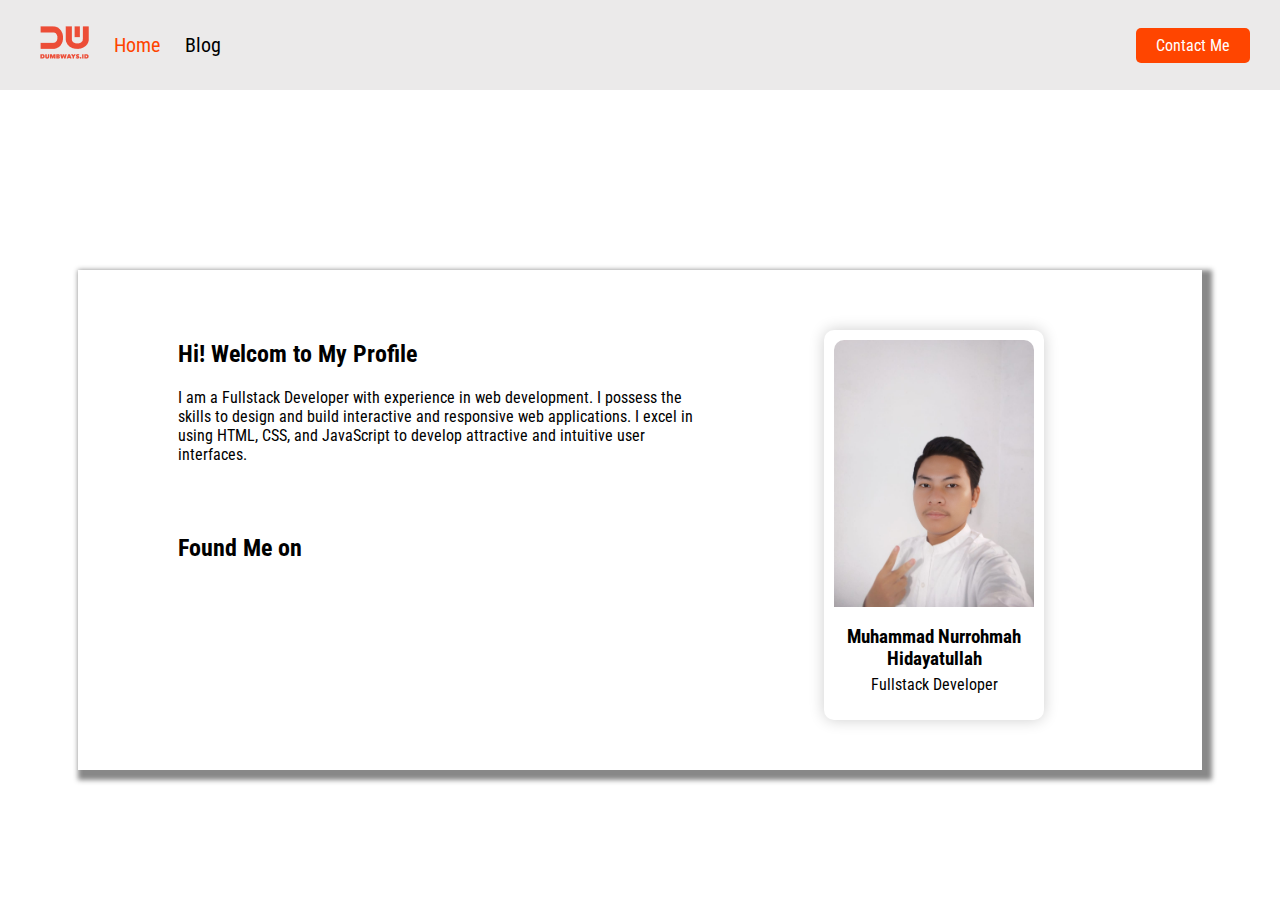
<file: index.html>
<html>
  <head>
      <title> Profil Muhammad Nurrohmah Hidayatullah</title>
      <link rel="stylesheet" href="style.css" />
      <link 
        rel="stylesheet" 
        href="https://cdnjs.cloudflare.com/ajax/libs/font-awesome/6.4.0/css/all.min.css" 
        integrity="sha512-iecdLmaskl7CVkqkXNQ/ZH/XLlvWZOJyj7Yy7tcenmpD1ypASozpmT/E0iPtmFIB46ZmdtAc9eNBvH0H/ZpiBw==" 
        crossorigin="anonymous" 
        referrerpolicy="no-referrer" 
      />
  </head>
  <body>
    <nav>
        <div class="nav-left">
            <ul>
                <li>
                    <img src="image/logo.jpg" />
                </li>
                <li>
                  <a class="active" href="index.html">Home</a>
                </li>
                <li>
                    <a href="#">Blog</a>
                </li>
            </ul>
        </div>
        <div class="nav-right">
            <a href="contact.html">Contact Me</a>
        </div>
    </nav>
    <div class="container">
      <section>
        <div class="left">
          <h2>Hi! Welcom to My Profile</h2>
          I am a Fullstack Developer with experience in web development.
          I possess the skills to design and build interactive and responsive web applications.
          I excel in using HTML, CSS, and JavaScript to develop attractive and intuitive user interfaces.
          <div class="social-media">
            <h2 style="margin-top: 70px; ">Found Me on</h2>
            <i class="fa-brands fa-facebook"></i>
            <i class="fa-brands fa-twitter"></i>
            <i class="fa-brands fa-instagram"></i>
          </div>
        </div>
        <div class="right">
          <div 
          style="
            width: 200px;
            margin: 0 auto;
            padding: 10px;
            border-radius: 10px;
            box-shadow: 0 0 15px #cecece;
            margin-top: 10px;
          "
          >
           <img 
             style="width: 100%; border-radius: 10px 10px 0 0" 
             src="image/it's me.jpg" 
             alt="myself"
            />
            <h3 style="text-align: center; margin-bottom: 5px;">Muhammad Nurrohmah Hidayatullah</h3>
            <p style="text-align: center; margin-top:0; ">Fullstack Developer</p>
          </div>
        </div>
      </section>
    </div>
  </body>
</html>
</file>
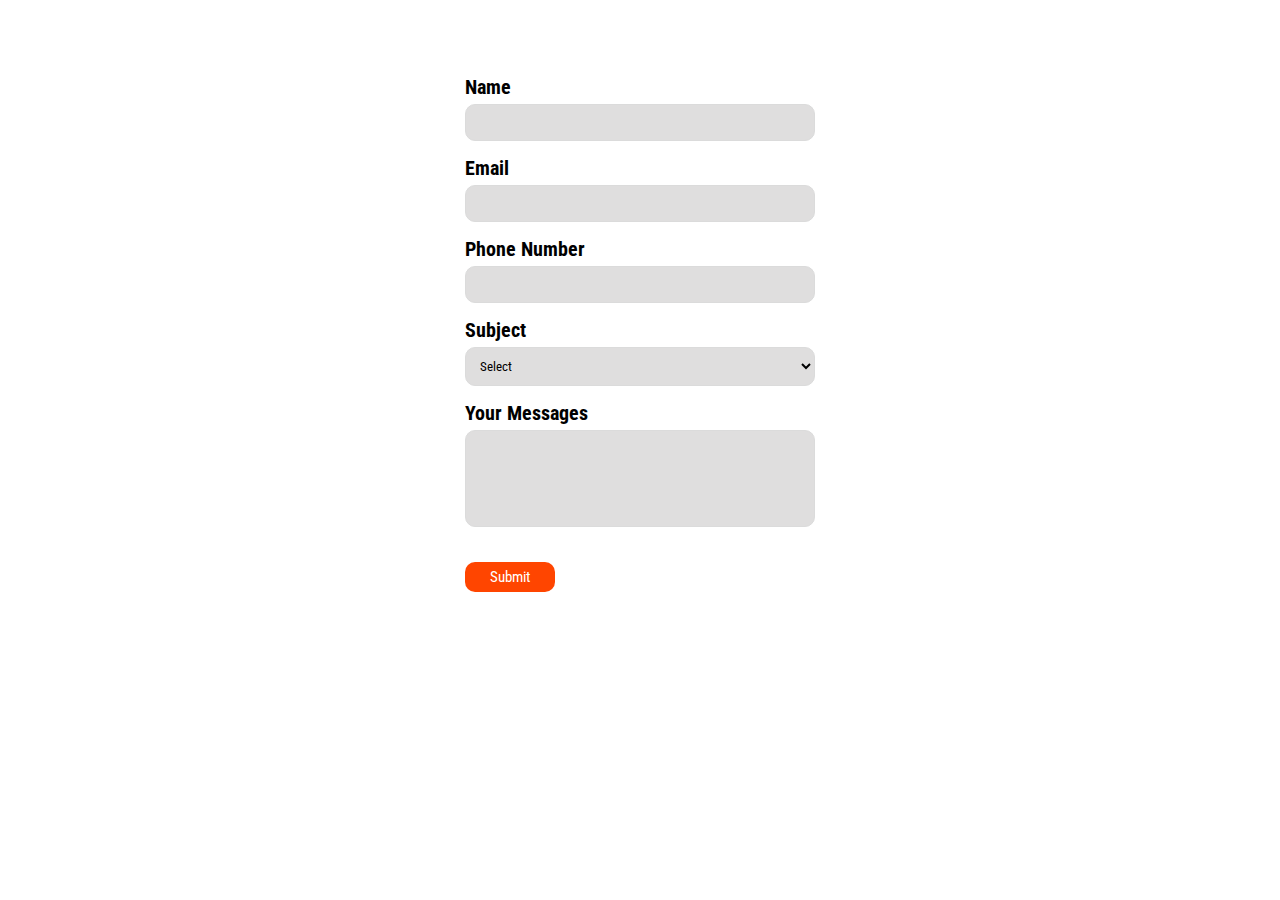
<file: contact.html>
<html>
    <head>
        <title>Contact Me</title>
        <link rel="stylesheet" href="contact.css" />
    </head>

    <body>
        <form>
          <div>
            <label for="input-name">Name</label>
            <input id="input-name" height="100" type="text" required />
          </div>

          <div>
            <label for="input-email">Email</label>
            <input id="input-email" type="email" required />
          </div>

          <div>
            <label for="input-phone">Phone Number</label>
            <input id="input-phone" type="number" required />
          </div>

          <div>
            <label for="input-subject">Subject</label>
            <select id="input-subject">
                <option value="" hidden>Select</option>
                <option>Frontend</option>
                <option>Backend</option>
                <option>Fullstack</option>
            </select>
          </div>

          <div>
            <label for="input-message">Your Messages</label>
            <textarea id="input-message" rows="5" cols="10"></textarea>
          </div>

          <div>
            <button>Submit</button>
          </div>
        </form>
    </body>
</html>
</file>
<file: style.css>
@import url('https://fonts.googleapis.com/css2?family=Roboto+Condensed&display=swap');

* {
    text-decoration: none;
    font-family: 'Roboto Condensed', sans-serif;
}

body {
    margin: 0;
    padding: 0;
}

nav {
    background-color: #ebeaea;
    display: flex;
    align-items: center;
    height: 10vh;
}

nav ul {
    display: flex;
    list-style-type: none;
    align-items: center;
}

nav ul li {
    margin-right: 25px;
    font-size: 20px;
}

nav ul li a {
    color: black;
}

nav ul li .active {
    color: orangered;
}

.nav-left {
    flex: 50%;
    /*mengatur lebarnya*/
}

.nav-right {
    flex: 50%;
    text-align: end;
    margin-right: 30px;
}

.nav-right a {
    background-color: orangered;
    padding: 8px 20px;
    color: white;
    border-radius: 5px;
}

.container {
    display: flex;
    justify-content: center;
    height: 90vh;
    align-items: center;
}

section {
    display: flex;
    width: 80%;
    box-shadow: 5px 5px 5px 5px #888;
    margin-top: 50px;
    padding: 50px;
}

.right {
    flex: 40%;
}

.left {
    flex: 50%;
    margin-left: 50px;
}

.social-media i {
  margin-right: 20px;
  font-size: 30px;
}
</file>
<file: contact.css>
@import url('https://fonts.googleapis.com/css2?family=Roboto+Condensed&display=swap');

* {
    text-decoration: none;
    font-family: 'Roboto Condensed', sans-serif;
}

form {
    width: 350px;
    margin: 50px auto;
    padding: 10px;
}

form div {
    margin-top: 15px;
}

label {
    font-weight: bold;
    font-size: 20px;
}

input,
select,
textarea {
    background-color: #dfdede;
    width: 100%;
    padding: 10px;
    margin-top: 5px;
    border-radius: 10px;
    border: 1px solid #dbdbdb;
    resize: none;
}

button {
    background-color: orangered;
    color: white;
    padding: 6px 25px;
    border: none;
    border-radius: 10px;
    margin-top: 20px;
    font-size: 15px;
    cursor: pointer;
}

button:hover {
    background-color: black;
}
</file>
